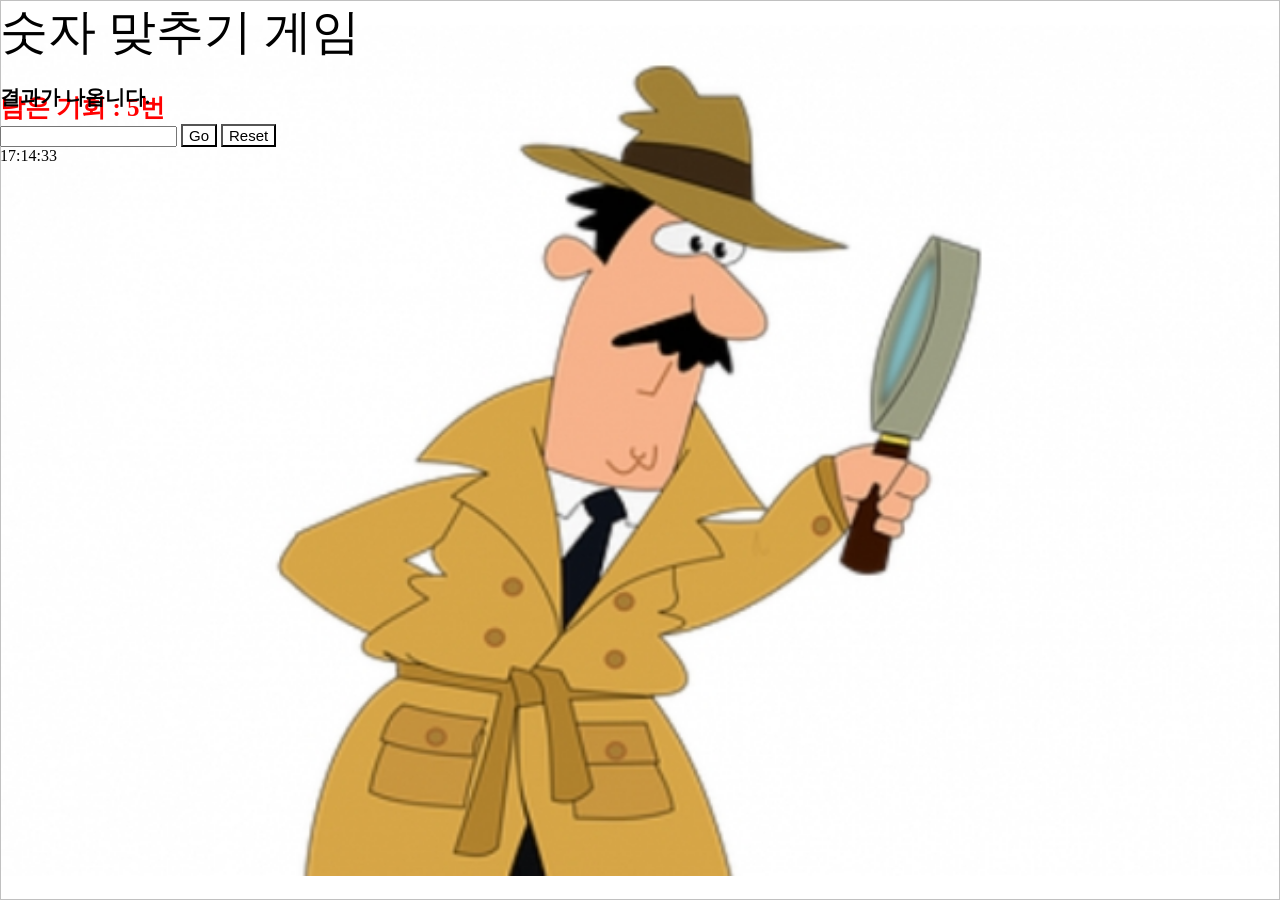
<file: game.html>
<!DOCTYPE html>
<html lang="en">
  <head>
    <meta charset="UTF-8" />
    <meta http-equiv="X-UA-Compatible" content="IE=edge" />
    <meta name="viewport" content="width=device-width, initial-scale=1.0" />
    <title>alcol-game</title>
    <link rel="stylesheet" href="game.css" />
  </head>
  <body>
    <body>
      <div class="ContentWrapper">
        <img class="bg" />
        <div>
          <div class="title-wrapper">
            <span id="title">숫자 맞추기 게임</span>
          </div>
          <div id="result-area">결과가 나옵니다.</div>
          <div id="change-area">남은 기회 : 5번</div>
          <input type="number" id="input-box" />
          <button id="go-button">Go</button>
          <button id="reset-button">Reset</button>
        </div>
        <div id="clock">00:00:00</div>
      </div>
      <script src="game.js"></script>
      <script src="clock.js"></script>
    </body>

    <script src="game.js"></script>
  </body>
</html>
</file>
<file: game.css>
#title {
  font-size: 3rem;
  text-align: center;
}
body {
  overflow-y: hidden;
  margin: 0;
  padding: 0;
  font-family: "East Sea Dokdo", cursive;
}
a {
  text-decoration: none;
  color: inherit;
}
.bg {
  background: url("./img/guess2.png");
  /* background-size: 100%; */
  background-repeat: no-repeat;
  background-size: contain;
  background-position: -55% 50%;
}
.container {
  width: 100%;
  height: 800px;
  display: flex;
  flex-direction: column;
  align-items: center;
  justify-content: center;
}
#main-img {
  width: 130px;
  height: 130px;
}
.guess-wrapper {
  border: 5px solid black;
  width: 400px;
  height: 400px;
}
.guess-content {
  text-align: center;
  margin-top: 40px;
}
#change-area {
  font-size: 25px;
  font-weight: bold;
  color: red;
}
#result-area {
  font-size: 20px;
  font-weight: 600;
  position: relative;
  top: 20px;
}

.ContentWrapper > img {
  width: 100%;
  height: 100%;
  position: absolute;
  z-index: -999;
}
.result-text {
  font-size: 25px;
  font-weight: 800;
}
#go-button,
#reset-button {
  background-color: #fff;
  font-size: 15px;
  cursor: pointer;
}
</file>
